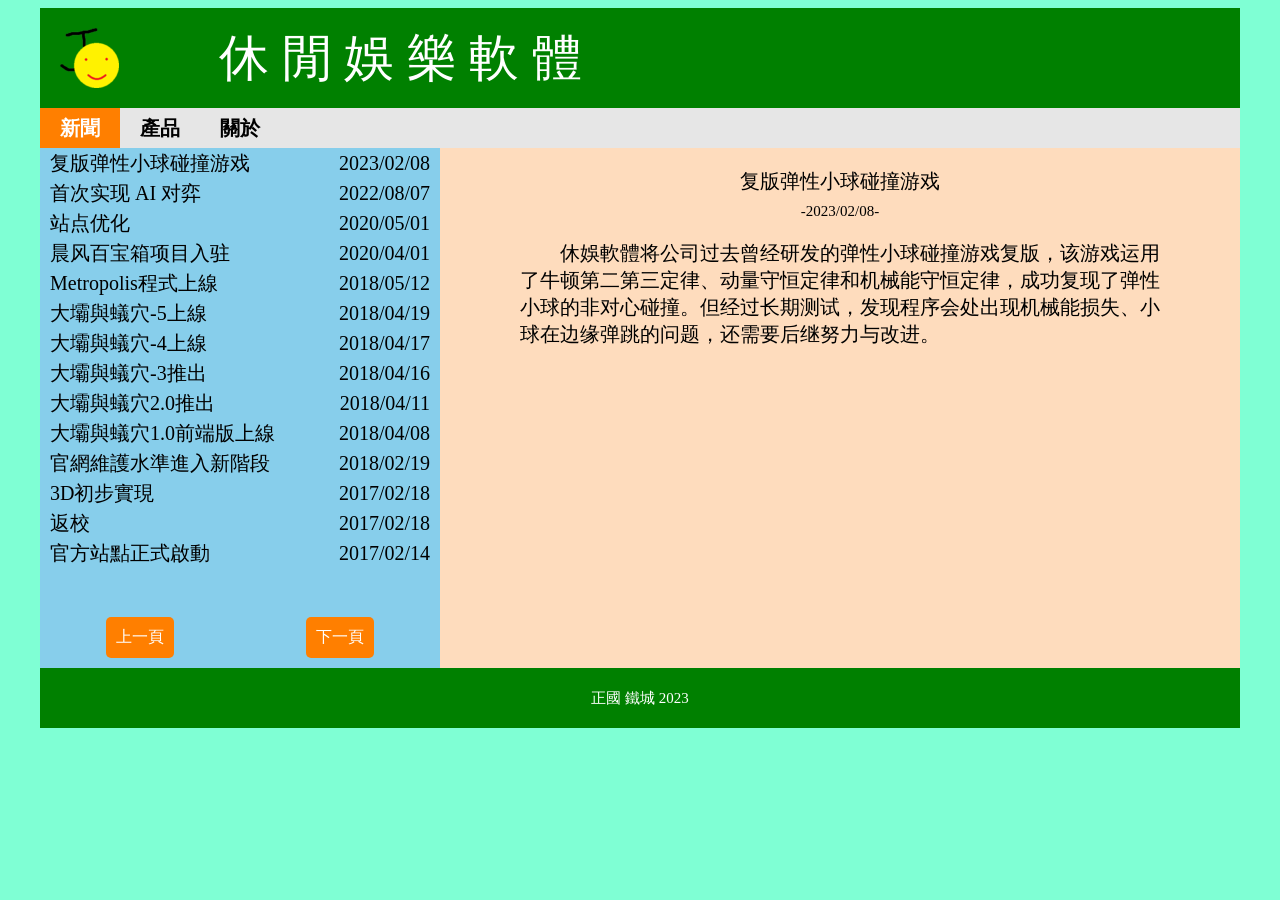
<file: index.html>
<!DOCTYPE html>
<html lang="zh-CN">
  <head>
    <meta charset="utf-8">
    <title>休閒娛樂軟體</title>
	<link rel="icon" type="image/png" href="./favicon.png" />
    <link href="public/style.css" rel="stylesheet" />
  </head>
  <body>
    <div id="app"/>
    <script src="./DATA.js"></script>
	  <script src="public/bundle.js"></script>
  </body>
</html>
</file>
<file: public/style.css>
body{
    background-color: aquamarine;
}

a{
    text-decoration: none;
}

.box{
    margin: auto;
    width: 1200px;
}

.menuItem:hover{
    color:red
}
.listitem:hover{
    color:red;
    font-weight: bold;
}
</file>
